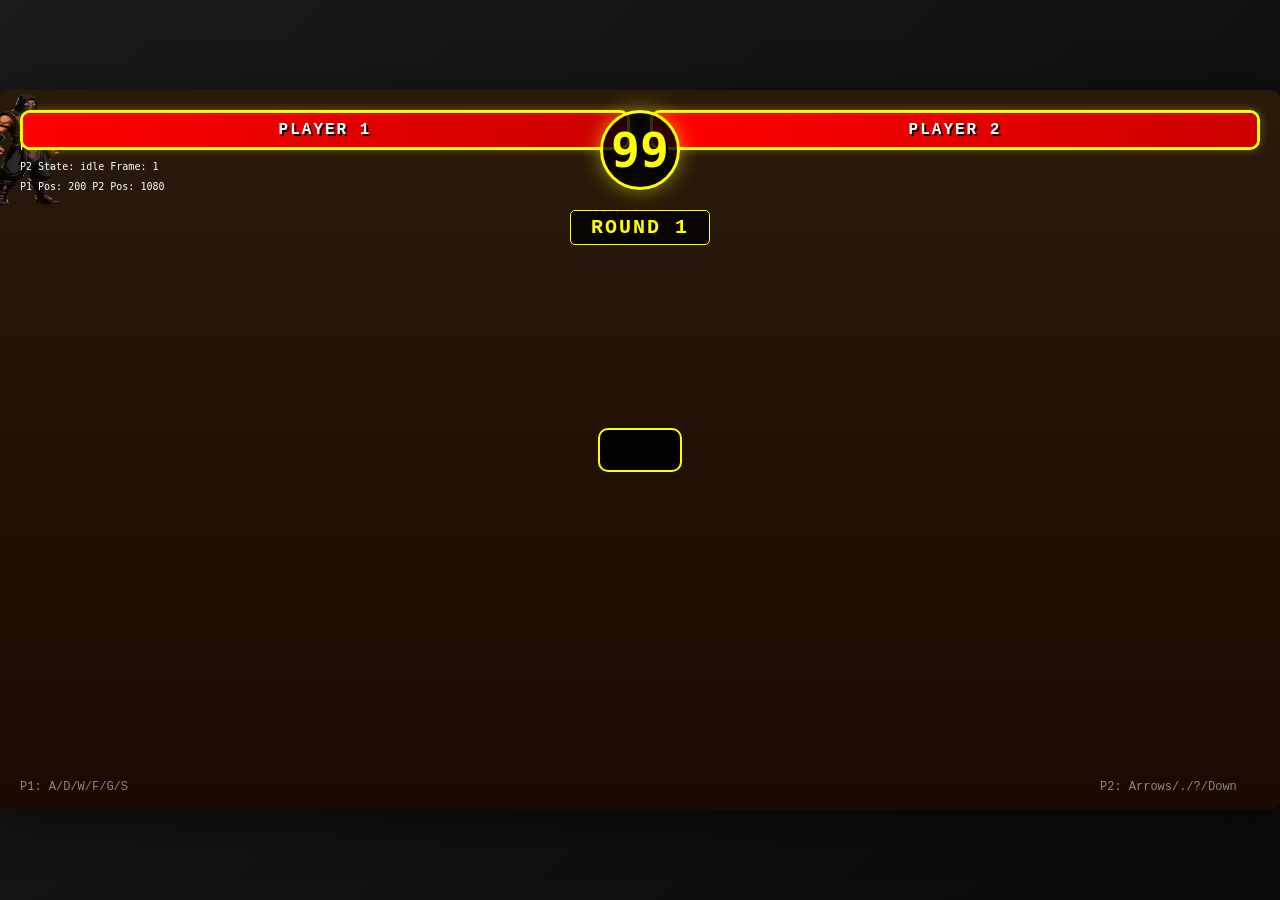
<file: project/index.html>
<!DOCTYPE html>
<html lang="ru">
<head>
    <meta charset="UTF-8">
    <meta name="viewport" content="width=device-width, initial-scale=1.0, user-scalable=no">
    <title>Fighting Game - Mortal Combat Style</title>
    <link rel="stylesheet" href="css/style.css">
</head>
<body>
    <div class="game-container">
        <canvas id="gameCanvas" width="1280" height="720"></canvas>
        <div class="ui-overlay">
            <div class="health-bars">
                <div class="health-bar-container player1-health">
                    <div class="health-bar-fill" id="player1Health"></div>
                    <div class="health-label">PLAYER 1</div>
                </div>
                <div class="health-bar-container player2-health">
                    <div class="health-bar-fill" id="player2Health"></div>
                    <div class="health-label">PLAYER 2</div>
                </div>
            </div>
            <div class="timer-container">
                <div class="timer" id="timer">99</div>
            </div>
            <div class="round-indicator" id="roundIndicator">ROUND 1</div>
            <div class="game-message" id="gameMessage"></div>
        </div>
    </div>
    
    <script src="js/config.js"></script>
    <script src="js/entities/Fighter.js"></script>
    <script src="js/managers/AnimationManager.js"></script>
    <script src="js/managers/PlayerManager.js"></script>
    <script src="js/managers/SceneManager.js"></script>
    <script src="js/managers/UIManager.js"></script>
    <script src="js/controllers/InputController.js"></script>
    <script src="js/game.js"></script>
</body>
</html>
</file>
<file: project/css/style.css>
* {
    margin: 0;
    padding: 0;
    box-sizing: border-box;
    user-select: none;
}

body {
    background: linear-gradient(135deg, #1a1a1a 0%, #0a0a0a 100%);
    display: flex;
    justify-content: center;
    align-items: center;
    min-height: 100vh;
    font-family: 'Courier New', monospace;
    overflow: hidden;
}

.game-container {
    position: relative;
    box-shadow: 0 10px 50px rgba(0, 0, 0, 0.5);
    border-radius: 10px;
    overflow: hidden;
}

#gameCanvas {
    display: block;
    background: linear-gradient(180deg, #2a1a0a 0%, #1a0a00 100%);
    cursor: none;
}

.ui-overlay {
    position: absolute;
    top: 0;
    left: 0;
    width: 100%;
    height: 100%;
    pointer-events: none;
}

.health-bars {
    position: absolute;
    top: 20px;
    left: 20px;
    right: 20px;
    display: flex;
    justify-content: space-between;
    gap: 20px;
}

.health-bar-container {
    flex: 1;
    background: rgba(0, 0, 0, 0.7);
    border: 3px solid #ff0;
    border-radius: 10px;
    overflow: hidden;
    position: relative;
    height: 40px;
    box-shadow: 0 0 10px rgba(255, 255, 0, 0.3);
}

.health-bar-fill {
    height: 100%;
    width: 100%;
    background: linear-gradient(90deg, #ff0000, #cc0000);
    transition: width 0.2s ease;
    position: relative;
}

.health-label {
    position: absolute;
    top: 50%;
    left: 50%;
    transform: translate(-50%, -50%);
    color: white;
    font-weight: bold;
    text-shadow: 2px 2px 0 #000;
    font-size: 16px;
    letter-spacing: 2px;
}

.timer-container {
    position: absolute;
    top: 20px;
    left: 50%;
    transform: translateX(-50%);
    background: rgba(0, 0, 0, 0.8);
    border: 3px solid #ff0;
    border-radius: 50%;
    width: 80px;
    height: 80px;
    display: flex;
    align-items: center;
    justify-content: center;
    box-shadow: 0 0 20px rgba(255, 255, 0, 0.5);
}

.timer {
    font-size: 48px;
    font-weight: bold;
    color: #ff0;
    text-shadow: 2px 2px 0 #000;
    font-family: monospace;
}

.round-indicator {
    position: absolute;
    top: 120px;
    left: 50%;
    transform: translateX(-50%);
    background: rgba(0, 0, 0, 0.8);
    color: #ff0;
    padding: 5px 20px;
    border-radius: 5px;
    font-size: 20px;
    font-weight: bold;
    letter-spacing: 2px;
    border: 1px solid #ff0;
}

.game-message {
    position: absolute;
    top: 50%;
    left: 50%;
    transform: translate(-50%, -50%);
    background: rgba(0, 0, 0, 0.9);
    color: #ff0;
    padding: 20px 40px;
    border-radius: 10px;
    font-size: 32px;
    font-weight: bold;
    text-align: center;
    white-space: nowrap;
    border: 2px solid #ff0;
    pointer-events: none;
    z-index: 100;
}

@keyframes fadeOut {
    from { opacity: 1; }
    to { opacity: 0; }
}

.fade-out {
    animation: fadeOut 2s forwards;
}

/* Add to existing CSS */
@keyframes hitFlash {
    0% { filter: brightness(1); }
    50% { filter: brightness(2); }
    100% { filter: brightness(1); }
}

.hit-effect {
    animation: hitFlash 0.1s;
}

.game-container {
    cursor: default;
}

#gameCanvas {
    cursor: default;
}

/* Damage number improvements */
.damage-number {
    font-family: 'Courier New', monospace;
    font-weight: bold;
    text-shadow: 2px 2px 0 #000;
    z-index: 200;
    animation: floatUp 1s forwards;
    pointer-events: none;
}

@keyframes floatUp {
    0% {
        opacity: 1;
        transform: translateY(0);
    }
    100% {
        opacity: 0;
        transform: translateY(-60px);
    }
}
</file>
